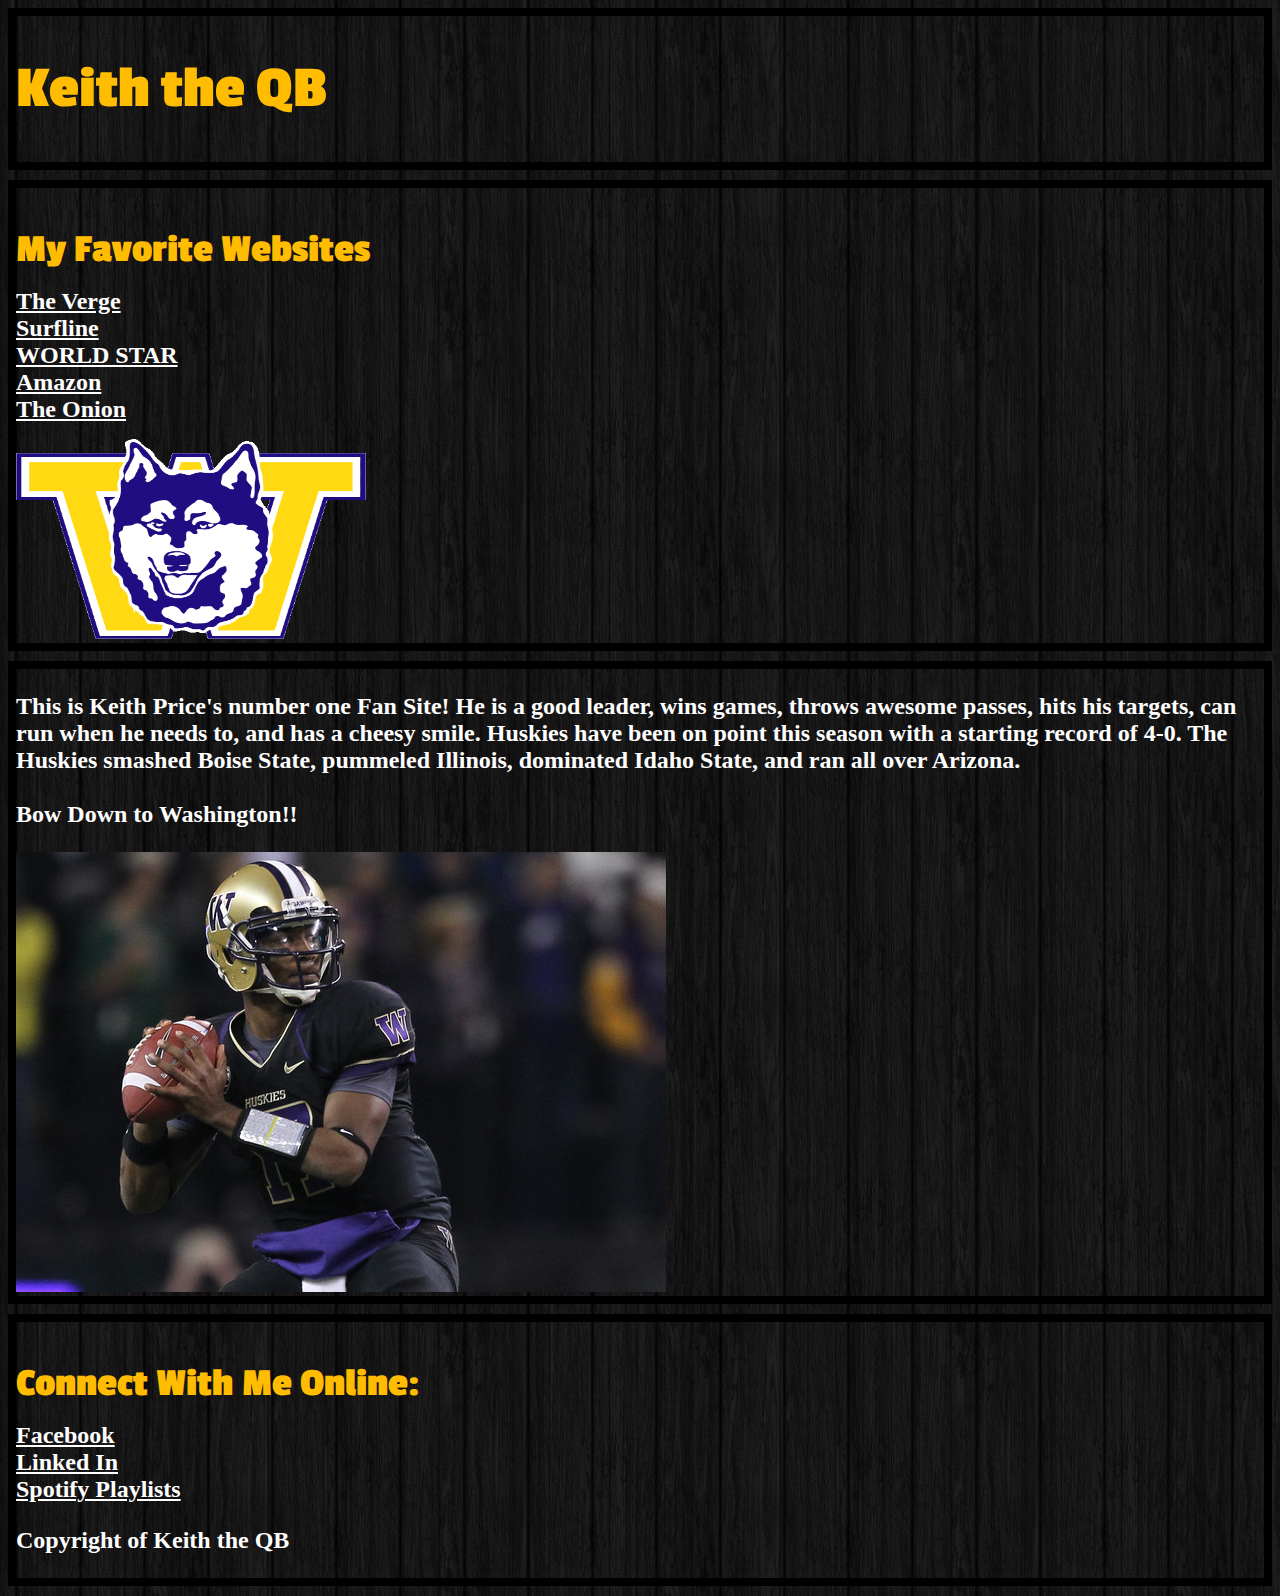
<file: introToCss.html>
<!DOCTYPE html>
	<head> 
		<title> Keith the QB  </title>
		<link rel="stylesheet" type="text/css" href="test.css" style="color: white; font-weight:bold; font-size: 24px" />
		<link href='http://fonts.googleapis.com/css?family=Passion+One' rel='stylesheet' type='text/css'>
	</head>

<style>
div {
    border: 8px solid black;
    margin-left: auto;
    margin-right: auto;
    margin-bottom: 10px
}
body{
    background-image: url('yourimage.png');
}
</style>


	<body>
		<div id = "Header">
			<h1> Keith the QB </h1>
		</div>	
<style>
#Header div {
    border: 8px solid black;
    width: 500px;
    margin-left: auto;
    margin-right: auto;
    margin-bottom: 10px
    text-align: center;
}
#Header h1{ font-size: 60px; font-family: "Passion One"; color: #FFBC00; font-weight: bold; }		
</style>

		<div id = "LeftNav">
			<h3> My Favorite Websites </h3>
			<ul>
				<li><a href="https://www.theverge.com" style="color: white; font-weight:bold; font-size: 24px">The Verge</a></li>
				<li><a href="https://www.surfline.com" style="color: white; font-weight:bold; font-size: 24px">Surfline</a></li>
				<li><a href="https://www.worldstarhiphop" style="color: white; font-weight:bold; font-size: 24px">WORLD STAR</a></li>
				<li><a href="https://www.amazon.com" style="color: white; font-weight:bold; font-size: 24px">Amazon</a></li>
				<li><a href="https://www.theonion.com" style="color: white; font-weight:bold; font-size: 24px">The Onion</a></li>
			</ul>
			<img src="icon.gif" width="350px" height="200px">
		</div>
<style>
ul {
			    list-style-type: none;
			    padding-left: 0px
}
#LeftNav h3{ font-size: 40px; font-family: "Passion One"; color: #FFBC00; margin-bottom: 0px; }		
</style>
<style>
#LeftNav div {
    width: 400px;
    margin-left: auto;
    margin-right: auto;
    margin-bottom: 10px
    border:solid 8px black;
    padding-bottom: 8px;
    text-align:center;
    float:left;
}
</style>
		<div id = "Content">
			<p style="color: white; font-weight:bold; font-size: 24px"> This is Keith Price's number one Fan Site! He is a good leader, wins games, throws awesome passes, hits his targets, can run when he needs to, and has a cheesy smile. Huskies have been on point this season with a starting record of 4-0. The Huskies smashed Boise State, pummeled Illinois, dominated Idaho State, and ran all over Arizona. <br /><br /> <span id="bow">Bow Down to Washington!!</span></p>
			<img src="price.jpg">
		</div>
<style>
#Content div {
    width: 700px;
    margin-left: auto;
    margin-right: auto;
    margin-bottom: 10px
    border:solid 8px black;
    padding-bottom: 15px;
    text-align: center;
}
</style>		

		<div id = "Footer">
			<h3>Connect With Me Online:</h3>
			<ul>
				<li><a href="https://www.Facebook.com" style="color: white; font-weight:bold; font-size: 24px">Facebook</a></li>
				<li><a href="https://www.Linkedin.com" style="color: white; font-weight:bold; font-size: 24px">Linked In</a></li>
				<li><a href="https://www.Spotify.com" style="color: white; font-weight:bold; font-size: 24px">Spotify Playlists</a></li>
			</ul>
			<p style="color: white; font-weight:bold; font-size: 24px">Copyright of Keith the QB</p>
		</div>

<style>
#Footer div {
    width: 400px;
    margin-left: auto;
    margin-right: auto;
    margin-bottom: 10px
    border:solid 8px black;
    text-align:center;
    float:left;
}
ul {
    list-style-type: none;
    padding-left: 0px
}
#Footer h3{ font-size: 40px; font-family: "Passion One"; color: #FFBC00; margin-bottom: 0px; }		

</style>
	</body>

</html>
</file>
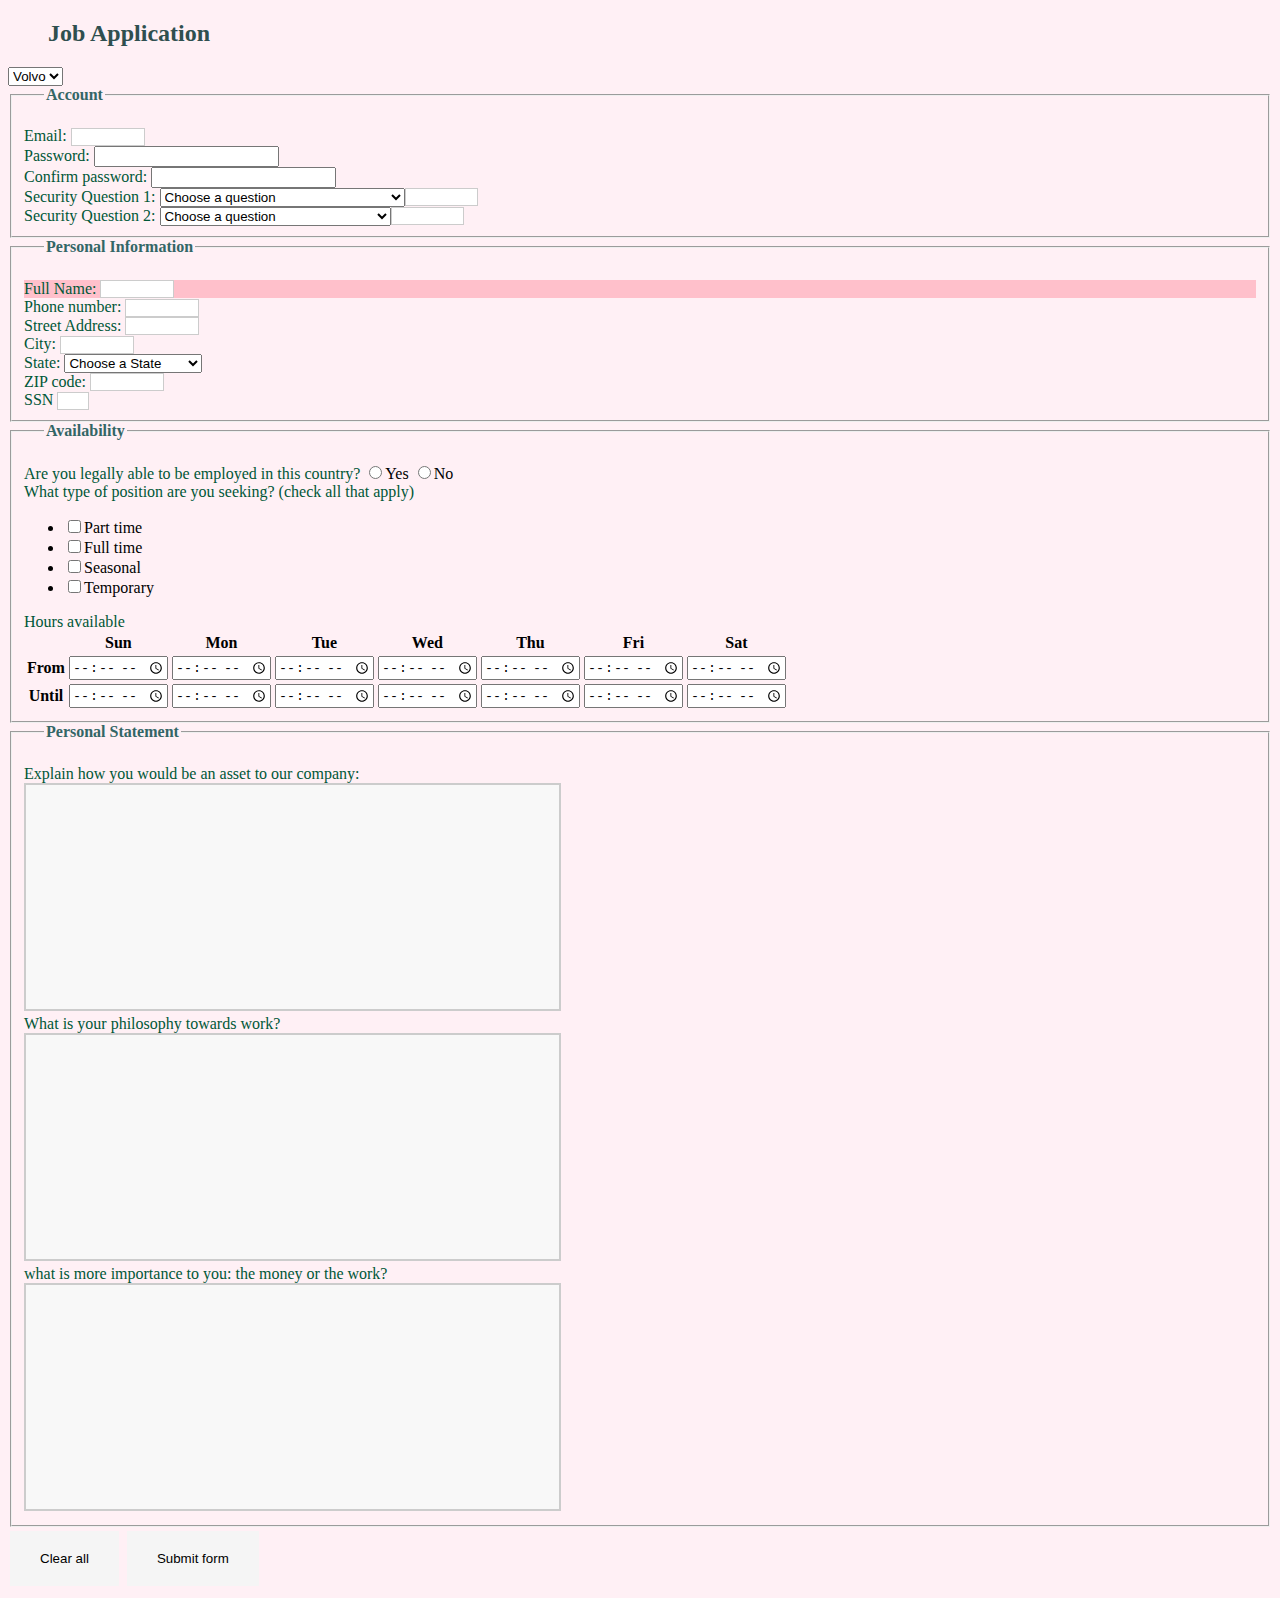
<file: jobApplicationForm.html>
<!DOCTYPE html>
<html>
<head>
	<meta charset="utf-8">
	<title>Job Application</title>
</head>
<body>

<style>
[class*="te"] {
    background: pink;
    width: 100%;
}

input[type=text] {
    width: 6%;
    height: 18px;
    box-sizing: border-box;
    border: 1px solid #ccc;
    font-size: 13px;
    background-color: white;
    background-position: 10px 10px;
    background-repeat: no-repeat;
    padding: 5px 10px 5px 20px;
}
textarea {
    width: 40%;
    height: 200px;
 der-box;
    border: 2px solid #ccc;   padding: 12px 20px;
    box-sizing: bor
    border-radius: 4px;
    background-color: #f8f8f8;
    font-size: 16px;
    resize: none;
}
p.serif {
    font-family: "Times New Roman", Times, serif;
}

p.sansserif {
    font-family: Arial, Helvetica, sans-serif;
}

.dropdown {
    position: relative;
    display: inline-block;
}

.dropdown-content {
    display: none;
    position: absolute;
    background-color: #f9f9f9;
    min-width: 160px;
    box-shadow: 0px 8px 16px 0px rgba(0,0,0,0.2);
    padding: 12px 16px;
    z-index: 1;
}

.dropdown:hover .dropdown-content {
    display: block;
}

body {
    background-color: #FFF0F5;
}
h2 {
    color: #2F4F4F;
    margin-left: 40px;
} 
legend {
    color: #336666;
    margin-left: 20px;
} 
label {
    color: #005737;
} 
</style>

<h2 class="serif">Job Application</h2>

<form action="http://gclass.alexburner.com/formtest.php" method="post">
<select name="cars"> <option value="volvo">Volvo</option> <option value="saab">Saab</option> <option value="fiat">Fiat</option> <option value="audi">Audi</option> </select>

	<fieldset>
		<legend><strong>Account</strong></legend><br>
		<div class="field">
			<label>Email:</label> 
			<input type="text" name="email">
		</div>
		<div class="field">
			<label>Password:</label> 
			<input type="password" name="password">
		</div>
		<div class="field">
			<label>Confirm password:</label> 
			<input type="password" name="password_c">
		</div>
		<div class="field">
		     <label>Security Question 1:</label>
	         <select name="security question 1">
	             <option value="" selected="true">Choose a question</option>
	             <option value="">What's your youngest sister's name?</option>
	             <option value="">Where did you parents meet?</option>
	             <option value="">What is your best friend's last name?</option>
	             <option value="">What's the name of your high school?</option>
	             <option value="">Who is your first English teacher?</option>	    	    	             
	             <option value="">Where is your hometown?</option>     
	         <input type="text" name="question 1">
		</div>
		<div class="field">
		     <label>Security Question 2:</label>
	         <select name="security question 2">
	             <option value="" selected="true">Choose a question</option>
	             <option value="">Who is your favorite actor/ actress?</option>
	             <option value="">What's your hobby?</option>
	             <option value="">What's your favorite color?</option>
	             <option value="">What's your favorite book?</option>
	             <option value="">What's your favorite music?</option>	    	    	             
	             <option value="">What's your favorite movie?</option>
	         <input type="text" name="question 1">   
		</div>
	</fieldset>

	<fieldset>
		<legend><strong>Personal Information</strong></legend><br>
		<div class="field; mytest">
			<label>Full Name:</label> 
			<input type="text" name="name">
		</div>
		<div class="field">
			<label>Phone number:</label> 
			<input type="text" name="number">
		</div>
		<div class="field">
			<label>Street Address:</label> 
			<input type="text" name="street">
		</div>
		<div class="field">
			<label>City:</label> 
			<input type="text" name="city">
		</div>
		<div class="field">
			<label>State:</label> 
			<select name="state">
				<option value="" selected="true">Choose a State</option>
				<option value="AL">Alabama</option>
				<option value="AK">Alaska</option>
				<option value="AZ">Arizona</option>
				<option value="AR">Arkansas</option>
				<option value="CA">California</option>
				<option value="CO">Colorado</option>
				<option value="CT">Connecticut</option>
				<option value="DE">Delaware</option>
				<option value="DC">District of Columbia</option>
				<option value="FL">Florida</option>
				<option value="GA">Georgia</option>
				<option value="HI">Hawaii</option>
				<option value="ID">Idaho</option>
				<option value="IL">Illinois</option>
				<option value="IN">Indiana</option>
				<option value="IA">Iowa</option>
				<option value="KS">Kansas</option>
				<option value="KY">Kentucky</option>
				<option value="LA">Louisiana</option>
				<option value="ME">Maine</option>
				<option value="MD">Maryland</option>
				<option value="MA">Massachusetts</option>
				<option value="MI">Michigan</option>
				<option value="MN">Minnesota</option>
				<option value="MS">Mississippi</option>
				<option value="MO">Missouri</option>
				<option value="MT">Montana</option>
				<option value="NE">Nebraska</option>
				<option value="NV">Nevada</option>
				<option value="NH">New Hampshire</option>
				<option value="NJ">New Jersey</option>
				<option value="NM">New Mexico</option>
				<option value="NY">New York</option>
				<option value="NC">North Carolina</option>
				<option value="ND">North Dakota</option>
				<option value="OH">Ohio</option>
				<option value="OK">Oklahoma</option>
				<option value="OR">Oregon</option>
				<option value="PA">Pennsylvania</option>
				<option value="RI">Rhode Island</option>
				<option value="SC">South Carolina</option>
				<option value="SD">South Dakota</option>
				<option value="TN">Tennessee</option>
				<option value="TX">Texas</option>
				<option value="UT">Utah</option>
				<option value="VT">Vermont</option>
				<option value="VA">Virginia</option>
				<option value="WA">Washington</option>
				<option value="WV">West Virginia</option>
				<option value="WI">Wisconsin</option>
				<option value="WY">Wyoming</option>
			</select>
		</div>
		<div class="field">
			<label>ZIP code:</label> 
			<input type="text" name="zip code">
		</div>
        <div class="field">
            <div class="dropdown">
            <label><span>SSN</spam></label>
            <input type="text" name="ssn">
            <div class="dropdown-content">
            <p>If you are not native American or do not have a ssn, please leave it blank.</p>
        </div>
	</fieldset>

	<fieldset>
		<legend><strong>Availability</strong></legend><br>
		<div class="field">
			<label>Are you legally able to be employed in this country?</label> 
			<input type="radio" name="legal" value="yes">Yes
			<input type="radio" name="legal" value="no">No
		</div>
		<div class="field">
			<label>What type of position are you seeking? (check all that apply)</label>
			<ul>
				<li><input type="checkbox" name="position_pt" value="parttime">Part time</li>
				<li><input type="checkbox" name="position_ft" value="fulltime">Full time</li>
				<li><input type="checkbox" name="position_sl" value="seasonal">Seasonal</li>
				<li><input type="checkbox" name="position_tp" value="temporary">Temporary</li>
			</ul>
		</div>
		<div class="field">
			<label>Hours available</label>
			<table>
				<tr>
					<td></td>
					<th>Sun</th>
					<th>Mon</th>
					<th>Tue</th>
					<th>Wed</th>
					<th>Thu</th>
					<th>Fri</th>
					<th>Sat</th>
				</tr>
				<tr>
					<th>From</th>
					<td><input type="time" size="5" name="su_from"></td>
					<td><input type="time" size="5" name="mo_from"></td>
					<td><input type="time" size="5" name="tu_from"></td>
					<td><input type="time" size="5" name="we_from"></td>
					<td><input type="time" size="5" name="th_from"></td>
					<td><input type="time" size="5" name="fr_from"></td>
					<td><input type="time" size="5" name="sa_from"></td>
				</tr>
				<tr>
					<th>Until</th>
					<td><input type="time" size="5" name="su_until"></td>
					<td><input type="time" size="5" name="mo_until"></td>
					<td><input type="time" size="5" name="tu_until"></td>
					<td><input type="time" size="5" name="we_until"></td>
					<td><input type="time" size="5" name="th_until"></td>
					<td><input type="time" size="5" name="fr_until"></td>
					<td><input type="time" size="5" name="sa_until"></td>
				</tr>
			</table>
		</div>
	</fieldset>

	<fieldset>
		<legend><strong>Personal Statement</strong></legend><br>
		<div class="field">
			<label>Explain how you would be an asset to our company:</label><br>
			<textarea name="asset" rows="6" cols="60"></textarea>
		</div>
		<div class="field">
			<label>What is your philosophy towards work?</label><br>
			<textarea name="philosophy" rows="6" cols="60"></textarea>
		</div>
		<div class="field">
			<label>what is more importance to you: the money or the work?</label><br>
			<textarea name="importance" rows="6" cols="60"></textarea>
		</div>
	</fieldset>

<style> 
input[type=button], input[type=submit], input[type=reset] {
    background-color: #F5F5F5;
    border: none;
    color: black;
    padding: 20px 30px;
    text-decoration: none;
    margin: 4px 2px;
    cursor: pointer;
}
</style>
    <input type="reset" value="Clear all">
    <input type="submit" value="Submit form">
</form>
</body>
</html>
</file>
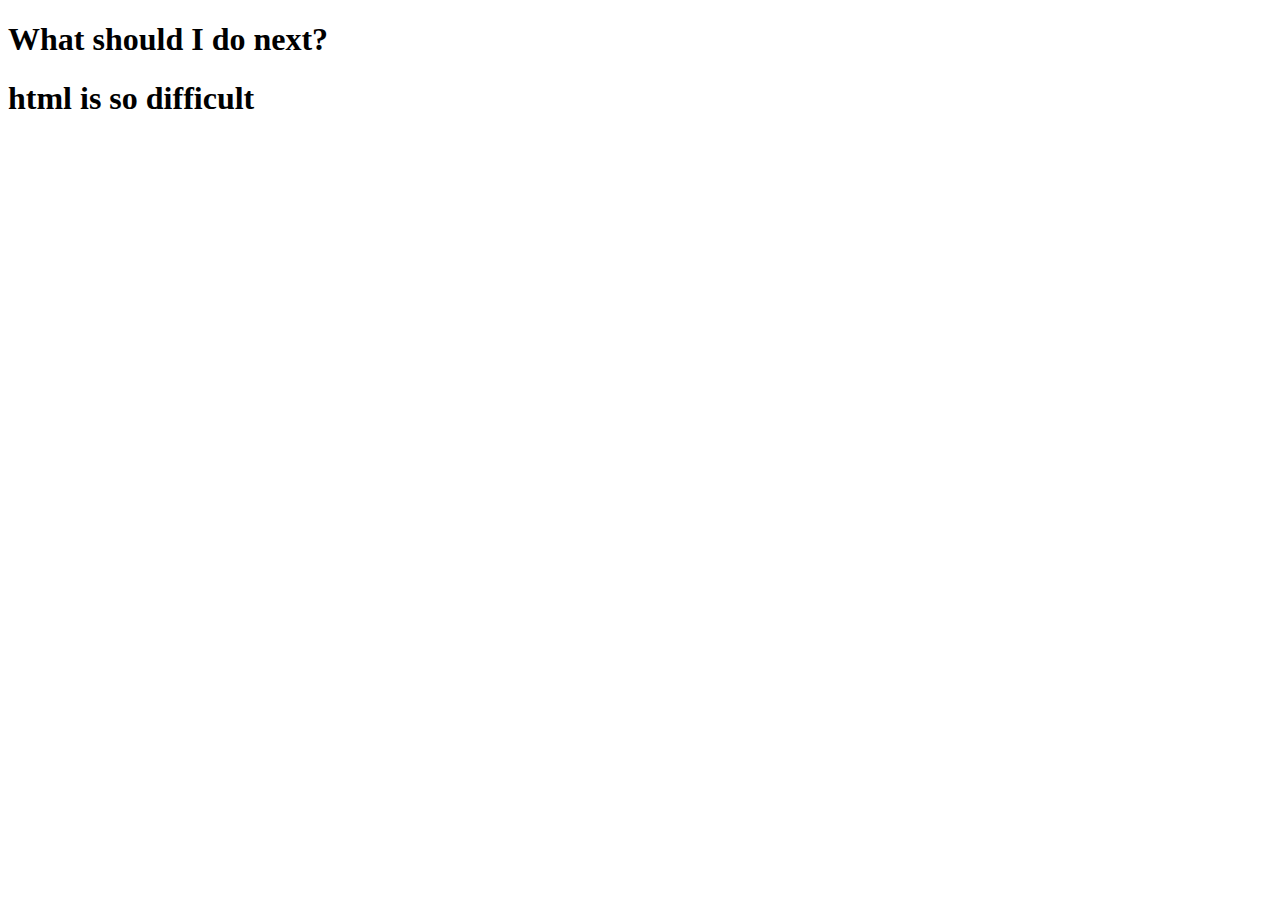
<file: page2.html>
<!DOCTYPE html>
<html>
    <head>
        <title>What should I do next?</title>
    </head>
      <body>
            <h1>What should I do next?</h1>
     </body>
</html>

<!DOCTYPE html>
<html>
    <head>
        <title>html is so difficult</title>
    </head>
      <body>
            <h1>html is so difficult</h1>
     </body>
</html>
</file>
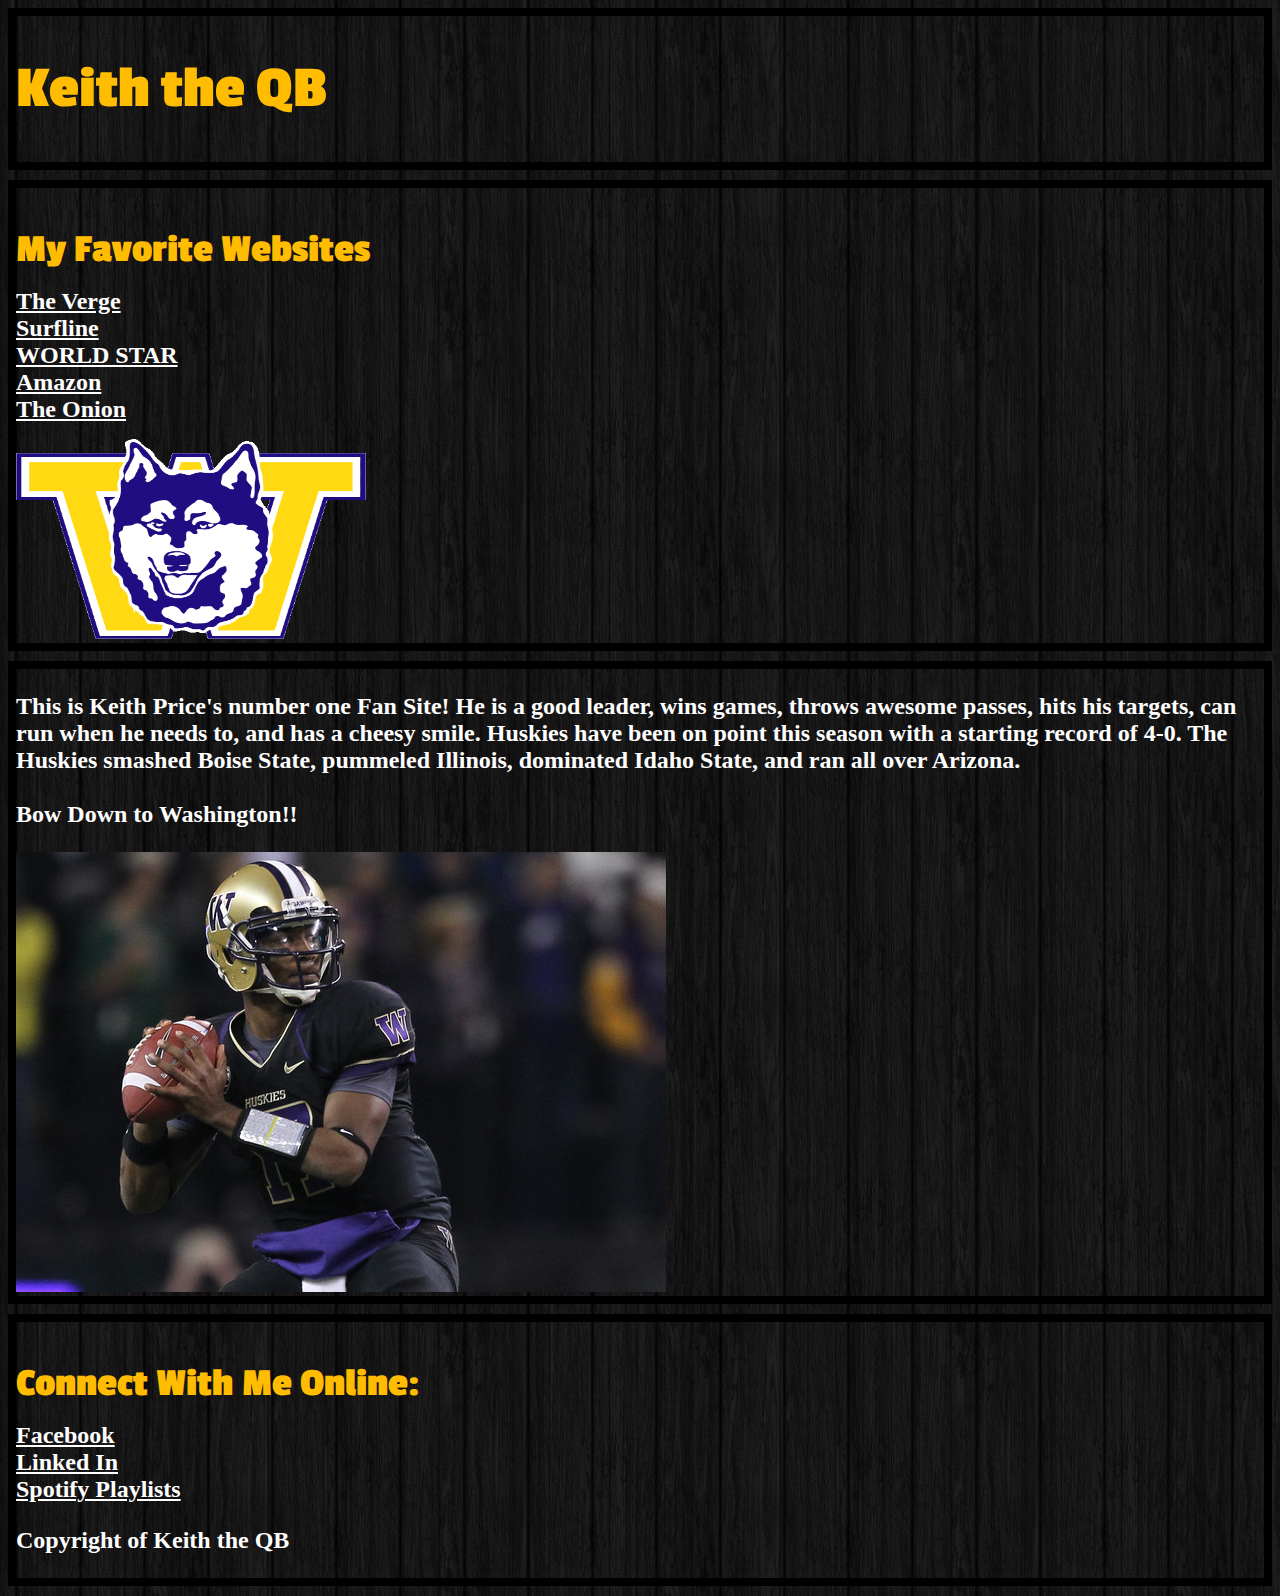
<file: test.css.html>
<!DOCTYPE html>
	<head> 
		<title> Keith the QB  </title>
		<link rel="stylesheet" type="text/css" href="test.css" style="color: white; font-weight:bold; font-size: 24px" />
		<link href='http://fonts.googleapis.com/css?family=Passion+One' rel='stylesheet' type='text/css'>
	</head>

<style>
div {
    border: 8px solid black;
    margin-left: auto;
    margin-right: auto;
    margin-bottom: 10px
}
body{
    background-image: url('yourimage.png');
}
</style>


	<body>
		<div id = "Header">
			<h1> Keith the QB </h1>
		</div>	
<style>
#Header div {
    border: 8px solid black;
    width: 500px;
    margin-left: auto;
    margin-right: auto;
    margin-bottom: 10px
    text-align: center;
}
#Header h1{ font-size: 60px; font-family: "Passion One"; color: #FFBC00; font-weight: bold; }		
</style>

		<div id = "LeftNav">
			<h3> My Favorite Websites </h3>
			<ul>
				<li><a href="https://www.theverge.com" style="color: white; font-weight:bold; font-size: 24px">The Verge</a></li>
				<li><a href="https://www.surfline.com" style="color: white; font-weight:bold; font-size: 24px">Surfline</a></li>
				<li><a href="https://www.worldstarhiphop" style="color: white; font-weight:bold; font-size: 24px">WORLD STAR</a></li>
				<li><a href="https://www.amazon.com" style="color: white; font-weight:bold; font-size: 24px">Amazon</a></li>
				<li><a href="https://www.theonion.com" style="color: white; font-weight:bold; font-size: 24px">The Onion</a></li>
			</ul>
			<img src="icon.gif" width="350px" height="200px">
		</div>
<style>
ul {
			    list-style-type: none;
			    padding-left: 0px
}
#LeftNav h3{ font-size: 40px; font-family: "Passion One"; color: #FFBC00; margin-bottom: 0px; }		
</style>
<style>
#LeftNav div {
    width: 400px;
    margin-left: auto;
    margin-right: auto;
    margin-bottom: 10px
    border:solid 8px black;
    padding-bottom: 8px;
    text-align:center;
    float:left;
}
</style>
		<div id = "Content">
			<p style="color: white; font-weight:bold; font-size: 24px"> This is Keith Price's number one Fan Site! He is a good leader, wins games, throws awesome passes, hits his targets, can run when he needs to, and has a cheesy smile. Huskies have been on point this season with a starting record of 4-0. The Huskies smashed Boise State, pummeled Illinois, dominated Idaho State, and ran all over Arizona. <br /><br /> <span id="bow">Bow Down to Washington!!</span></p>
			<img src="price.jpg">
		</div>
<style>
#Content div {
    width: 700px;
    margin-left: auto;
    margin-right: auto;
    margin-bottom: 10px
    border:solid 8px black;
    padding-bottom: 15px;
    text-align: center;
}
</style>		

		<div id = "Footer">
			<h3>Connect With Me Online:</h3>
			<ul>
				<li><a href="https://www.Facebook.com" style="color: white; font-weight:bold; font-size: 24px">Facebook</a></li>
				<li><a href="https://www.Linkedin.com" style="color: white; font-weight:bold; font-size: 24px">Linked In</a></li>
				<li><a href="https://www.Spotify.com" style="color: white; font-weight:bold; font-size: 24px">Spotify Playlists</a></li>
			</ul>
			<p style="color: white; font-weight:bold; font-size: 24px">Copyright of Keith the QB</p>
		</div>

<style>
#Footer div {
    width: 400px;
    margin-left: auto;
    margin-right: auto;
    margin-bottom: 10px
    border:solid 8px black;
    text-align:center;
    float:left;
}
ul {
    list-style-type: none;
    padding-left: 0px
}
#Footer h3{ font-size: 40px; font-family: "Passion One"; color: #FFBC00; margin-bottom: 0px; }		

</style>
	</body>

</html>
</file>
<file: test.css>
<!DOCTYPE html>
	<head> 
		<title> Keith the QB  </title>
		<link rel="stylesheet" type="text/css" href="test.css" style="color: white; font-weight:bold; font-size: 24px" />
		<link href='http://fonts.googleapis.com/css?family=Passion+One' rel='stylesheet' type='text/css'>
	</head>

<style>
div {
    border: 8px solid black;
    margin-left: auto;
    margin-right: auto;
    margin-bottom: 10px
}
body{
    background-image: url('yourimage.png');
}
</style>


	<body>
		<div id = "Header">
			<h1> Keith the QB </h1>
		</div>	
<style>
#Header div {
    border: 8px solid black;
    width: 500px;
    margin-left: auto;
    margin-right: auto;
    margin-bottom: 10px
    text-align: center;
}
#Header h1{ font-size: 60px; font-family: "Passion One"; color: #FFBC00; font-weight: bold; }		
</style>

		<div id = "LeftNav">
			<h3> My Favorite Websites </h3>
			<ul>
				<li><a href="https://www.theverge.com" style="color: white; font-weight:bold; font-size: 24px">The Verge</a></li>
				<li><a href="https://www.surfline.com" style="color: white; font-weight:bold; font-size: 24px">Surfline</a></li>
				<li><a href="https://www.worldstarhiphop" style="color: white; font-weight:bold; font-size: 24px">WORLD STAR</a></li>
				<li><a href="https://www.amazon.com" style="color: white; font-weight:bold; font-size: 24px">Amazon</a></li>
				<li><a href="https://www.theonion.com" style="color: white; font-weight:bold; font-size: 24px">The Onion</a></li>
			</ul>
			<img src="icon.gif" width="350px" height="200px">
		</div>
<style>
ul {
			    list-style-type: none;
			    padding-left: 0px
}
#LeftNav h3{ font-size: 40px; font-family: "Passion One"; color: #FFBC00; margin-bottom: 0px; }		
</style>
<style>
#LeftNav div {
    width: 400px;
    margin-left: auto;
    margin-right: auto;
    margin-bottom: 10px
    border:solid 8px black;
    padding-bottom: 8px;
    text-align:center;
    float:left;
}
</style>
		<div id = "Content">
			<p style="color: white; font-weight:bold; font-size: 24px"> This is Keith Price's number one Fan Site! He is a good leader, wins games, throws awesome passes, hits his targets, can run when he needs to, and has a cheesy smile. Huskies have been on point this season with a starting record of 4-0. The Huskies smashed Boise State, pummeled Illinois, dominated Idaho State, and ran all over Arizona. <br /><br /> <span id="bow">Bow Down to Washington!!</span></p>
			<img src="price.jpg">
		</div>
<style>
#Content div {
    width: 700px;
    margin-left: auto;
    margin-right: auto;
    margin-bottom: 10px
    border:solid 8px black;
    padding-bottom: 15px;
    text-align: center;
}
</style>		

		<div id = "Footer">
			<h3>Connect With Me Online:</h3>
			<ul>
				<li><a href="https://www.Facebook.com" style="color: white; font-weight:bold; font-size: 24px">Facebook</a></li>
				<li><a href="https://www.Linkedin.com" style="color: white; font-weight:bold; font-size: 24px">Linked In</a></li>
				<li><a href="https://www.Spotify.com" style="color: white; font-weight:bold; font-size: 24px">Spotify Playlists</a></li>
			</ul>
			<p style="color: white; font-weight:bold; font-size: 24px">Copyright of Keith the QB</p>
		</div>

<style>
#Footer div {
    width: 400px;
    margin-left: auto;
    margin-right: auto;
    margin-bottom: 10px
    border:solid 8px black;
    text-align:center;
    float:left;
}
ul {
    list-style-type: none;
    padding-left: 0px
}
#Footer h3{ font-size: 40px; font-family: "Passion One"; color: #FFBC00; margin-bottom: 0px; }		

</style>
	</body>

</html>
</file>
